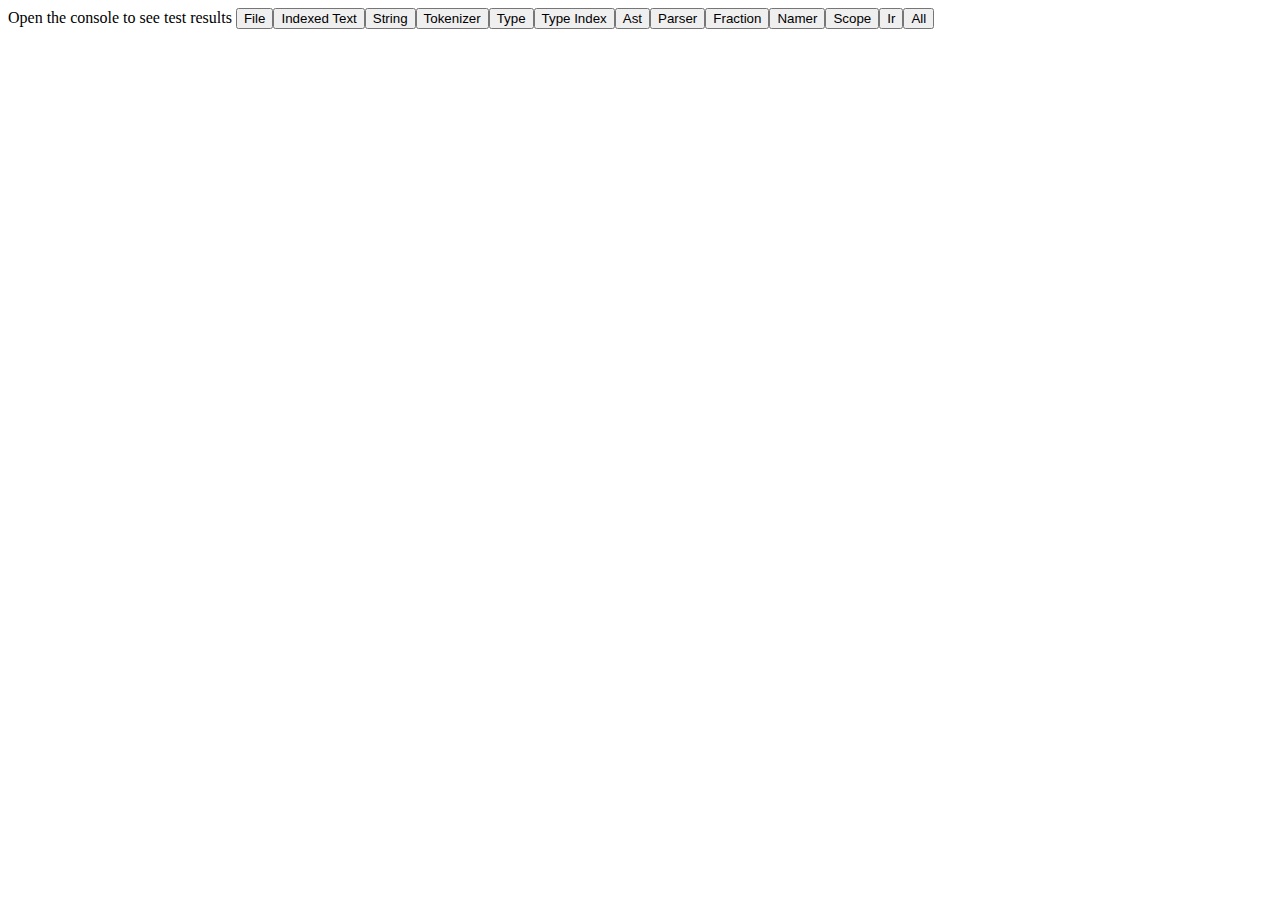
<file: index.html>
<html>
<head>
  <title>Poly test runner</title>
  <link rel="apple-touch-icon" sizes="180x180" href="/apple-touch-icon.png">
  <link rel="icon" type="image/png" sizes="32x32" href="/favicon-32x32.png">
  <link rel="icon" type="image/png" sizes="16x16" href="/favicon-16x16.png">
  <link rel="manifest" href="/manifest.json">
  <link rel="mask-icon" href="/safari-pinned-tab.svg" color="#3c3431">
  <meta name="theme-color" content="#f7f2e5">
</head>
<body>
  Open the console to see test results
  <script src="lib/run_tests.js" type="module"></script>
</body>
</html>
</file>
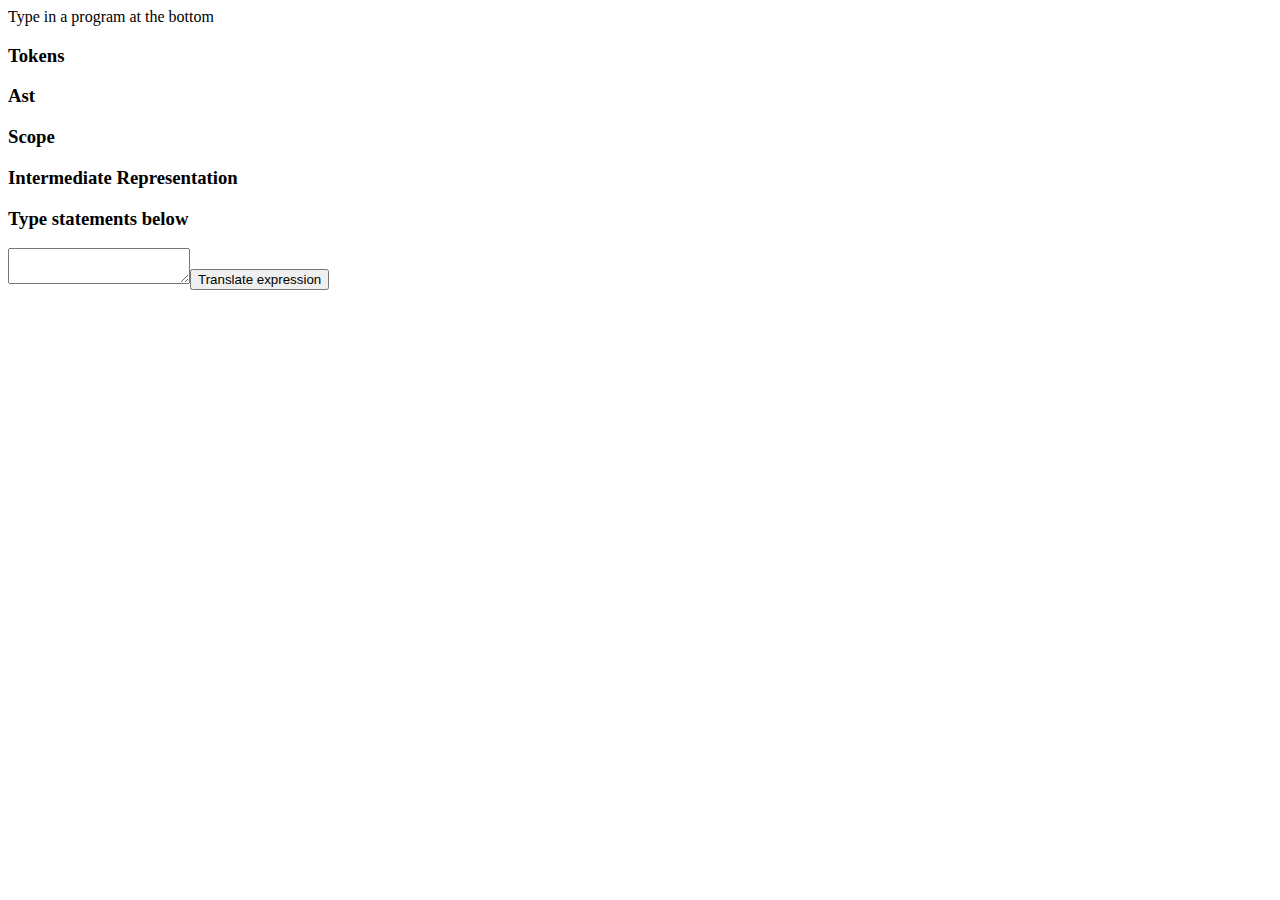
<file: repl.html>
<html>
  <head>
    <title>Poly REPL</title>
    <link rel="apple-touch-icon" sizes="180x180" href="/apple-touch-icon.png">
    <link rel="icon" type="image/png" sizes="32x32" href="/favicon-32x32.png">
    <link rel="icon" type="image/png" sizes="16x16" href="/favicon-16x16.png">
    <link rel="manifest" href="/manifest.json">
    <link rel="mask-icon" href="/safari-pinned-tab.svg" color="#3c3431">
    <meta name="theme-color" content="#f7f2e5">
  </head>
  <body>
    Type in a program at the bottom
    <script src="lib/repl.js" type="module"></script>
  </body>
  </html>
</file>
